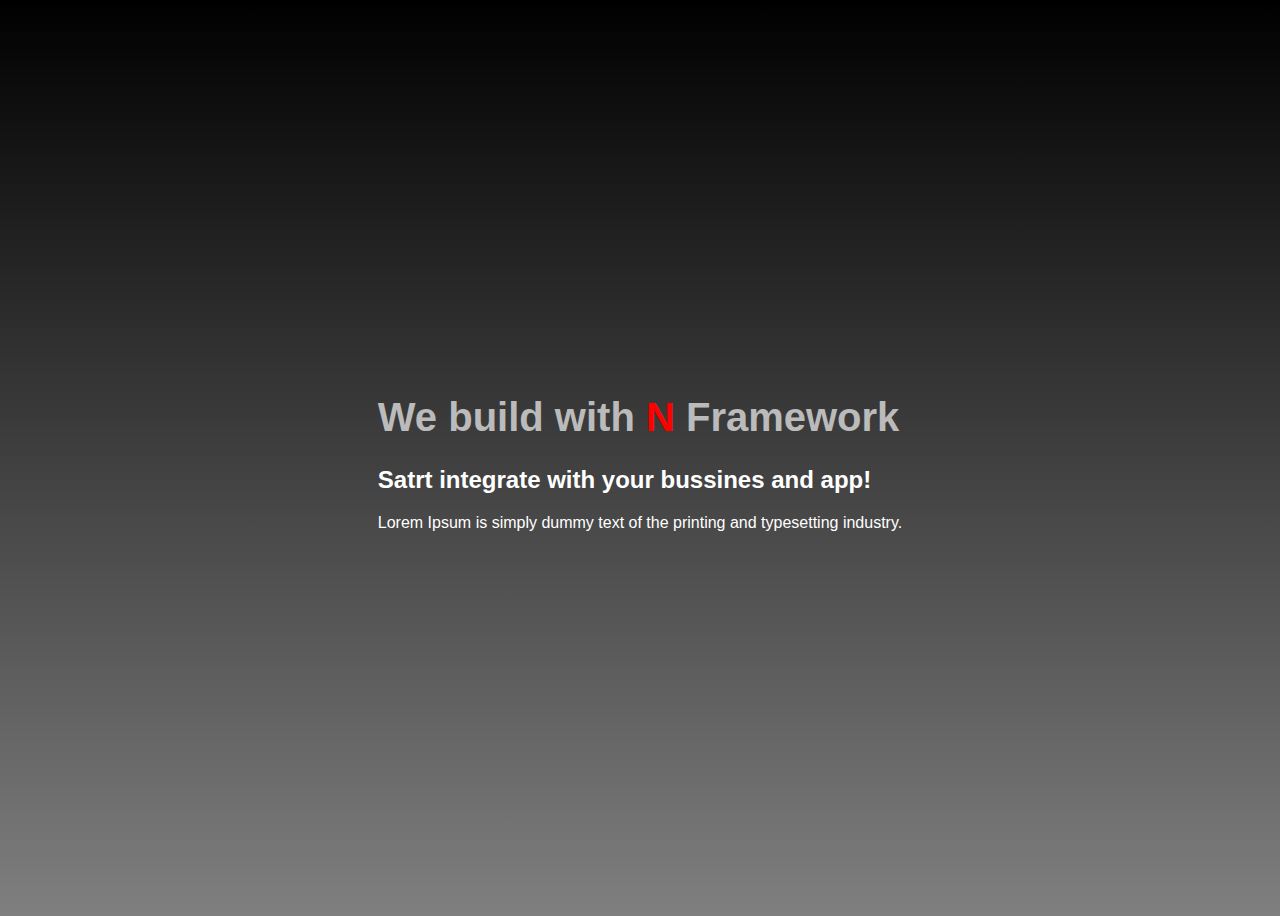
<file: l17texteffect/index.html>
<!DOCTYPE html>
<html>
<head>
	<title>Text Effect</title>
	<link rel="stylesheet" type="text/css" href="./style.css"/>
</head>
<body>

	<div class="container"> 

		<h1>We build with <span class="textani red">Nodejs</span> Framework</h1>
		<h2 class="text-light">Satrt integrate with your bussines and app!</h2>
		<p class="text-light">Lorem Ipsum is simply dummy text of the printing and typesetting industry.</p>

		<!-- <span>Hello</span> -->
		<!-- emphasized text -->
		<!-- <em>Hello</em> -->

		

	</div>


	<script type="text/javascript" src="./app.js"></script>
</body>
</html>
</file>
<file: l17texteffect/style.css>
body{
	font-family: sans-serif;
	height: 100vh;
	background: linear-gradient(rgba(0, 0, 0, 1),rgba(0, 0, 0, 0.5));
	color: #fff;

	display: flex;
	justify-content: center;
	align-items: center;
}

h1{ 
	font-size: 40px;
	color: #bbb;
 }

span.textani{ 
/*	border-right: 2px solid #bbb;*/

animation-name: mycursorani;
animation-duration: .8s;
animation-iteration-count: infinite;
 }

@keyframes mycursorani{ 
	form{ 
		border: none;
	 }

	to{ 
		border-right: 2px solid #bbb;
	 }
 }

.red{ 
	color: red;
 }

.skyblue{ 
	color: skyblue;
 }

.violet{ 
	color: violet;
 }

.yellow{ 
	color: yellow;
 }

em{ 
	color: #fff;
	font-style: unset;

	animation-name: textlighting;
	animation-duration: .8s;
 }

@keyframes textlighting{ 
	0%{ 
		opacity: 0;
	 }

	50%{ 
		opacity: 0.5;
		text-shadow: 0 0 20px #fff;
	 }

	100%{ 
		opacity: 1;
	 }
 }
</file>
